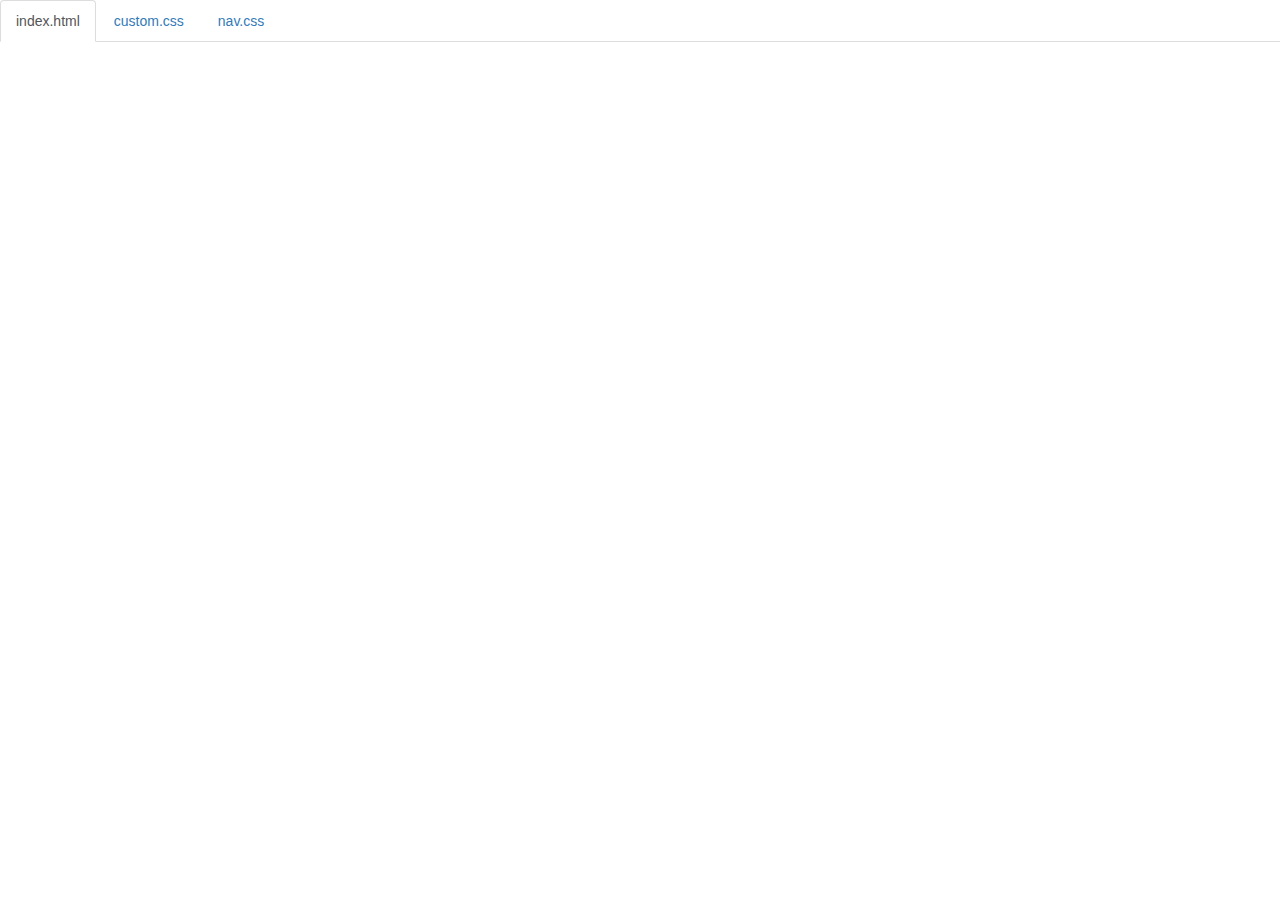
<file: code.html>
<!DOCTYPE html>
<html lang="en">

<head>
    <title>Code</title>
    <meta charset="utf-8">
    <meta name="viewport" content="width=device-width, initial-scale=1">
    <link rel="stylesheet" href="https://maxcdn.bootstrapcdn.com/bootstrap/3.3.6/css/bootstrap.min.css">
    <script src="https://ajax.googleapis.com/ajax/libs/jquery/1.12.0/jquery.min.js"></script>
    <script src="https://maxcdn.bootstrapcdn.com/bootstrap/3.3.6/js/bootstrap.min.js"></script>
    <style>
        body {
            padding-top: 50px;
        }
        
        .navbar-fixed-top {
            background-color: white;
        }
    </style>
</head>

<body>

    <div class="container-fluid">
        <ul class="nav nav-tabs navbar-fixed-top">
            <li class="active"><a href="#index">index.html</a></li>
            <li><a href="#custom">custom.css</a></li>
            <li><a href="#nav">nav.css</a></li>
        </ul>

        <!-- 
URL structure:
https://gist-it.appspot.com/github/OWNERS-USERNAME/REPO-NAME/raw/master/PATH/TO/FILE?footer=0

EXAMPLE: 
https://gist-it.appspot.com/github/bmuellerhstat/shabr/raw/master/index.html?footer=0
-->
        <div class="tab-content">
            <div id="index" class="tab-pane fade in active">
                <script src="https://gist-it.appspot.com/github/junh4533/shabr/raw/master/index.html?footer=0"></script>
            </div>
            <div id="custom" class="tab-pane fade">
                <script src="https://gist-it.appspot.com/github/junh4533/shabr/raw/master/custom.css?footer=0"></script>
            </div>
            <div id="nav" class="tab-pane fade">
                <script src="https://gist-it.appspot.com/github/junh4533/shabr/raw/master/nav.css?footer=0"></script>
            </div>

        </div>
    </div>

    <script>
        $(document).ready(function() {
            $(".nav-tabs a").click(function() {
                $(this).tab('show');
            });
            $('.nav-tabs a').on('shown.bs.tab', function(event) {
                var x = $(event.target).text(); // active tab
                var y = $(event.relatedTarget).text(); // previous tab
                $(".act span").text(x);
                $(".prev span").text(y);
            });

            // custom code font-size (uncomment below to see effect)
            $('pre').css('font-size', '16px');
        });
    </script>

</body>

</html>
</file>
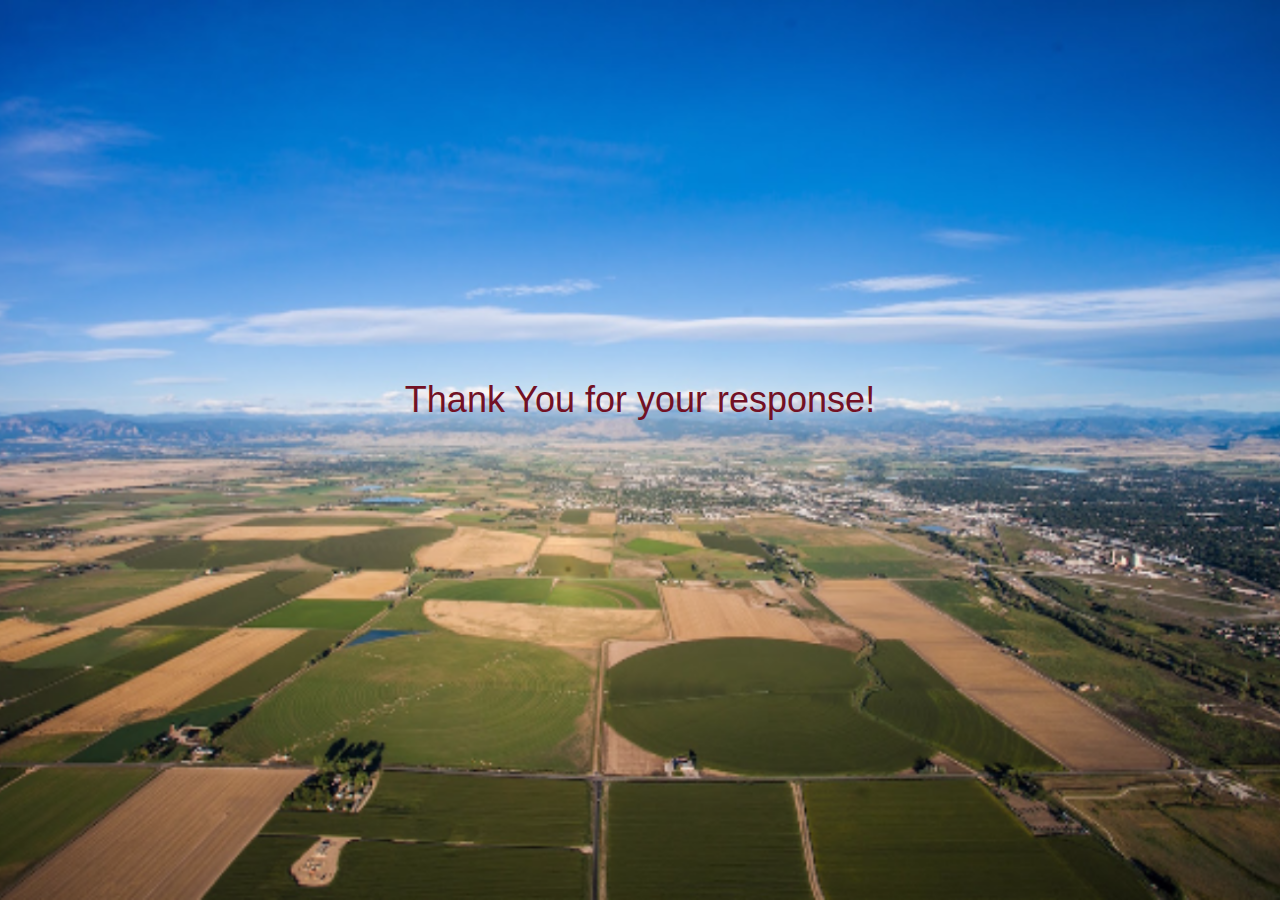
<file: form.html>
<!DOCTYPE html>
<html>

<head>
    <meta charset="UTF-8">
    <meta name="viewport" content="width=device-width, initial-scale=1, maximum-scale=1">
    <title>title</title>
    <!-- Latest compiled and minified CSS -->
    <link rel="stylesheet" href="https://maxcdn.bootstrapcdn.com/bootstrap/3.3.6/css/bootstrap.min.css">

    <!-- jQuery library -->
    <script src="https://ajax.googleapis.com/ajax/libs/jquery/1.12.0/jquery.min.js"></script>

    <!-- Latest compiled JavaScript -->
    <script src="https://maxcdn.bootstrapcdn.com/bootstrap/3.3.6/js/bootstrap.min.js"></script>
    <link rel="stylesheet" href="form.css">
</head>

<body>
    <div class="container-fluid">
        <h1>Thank You for your response!</h1>
    </div>
</body>

</html>
</file>
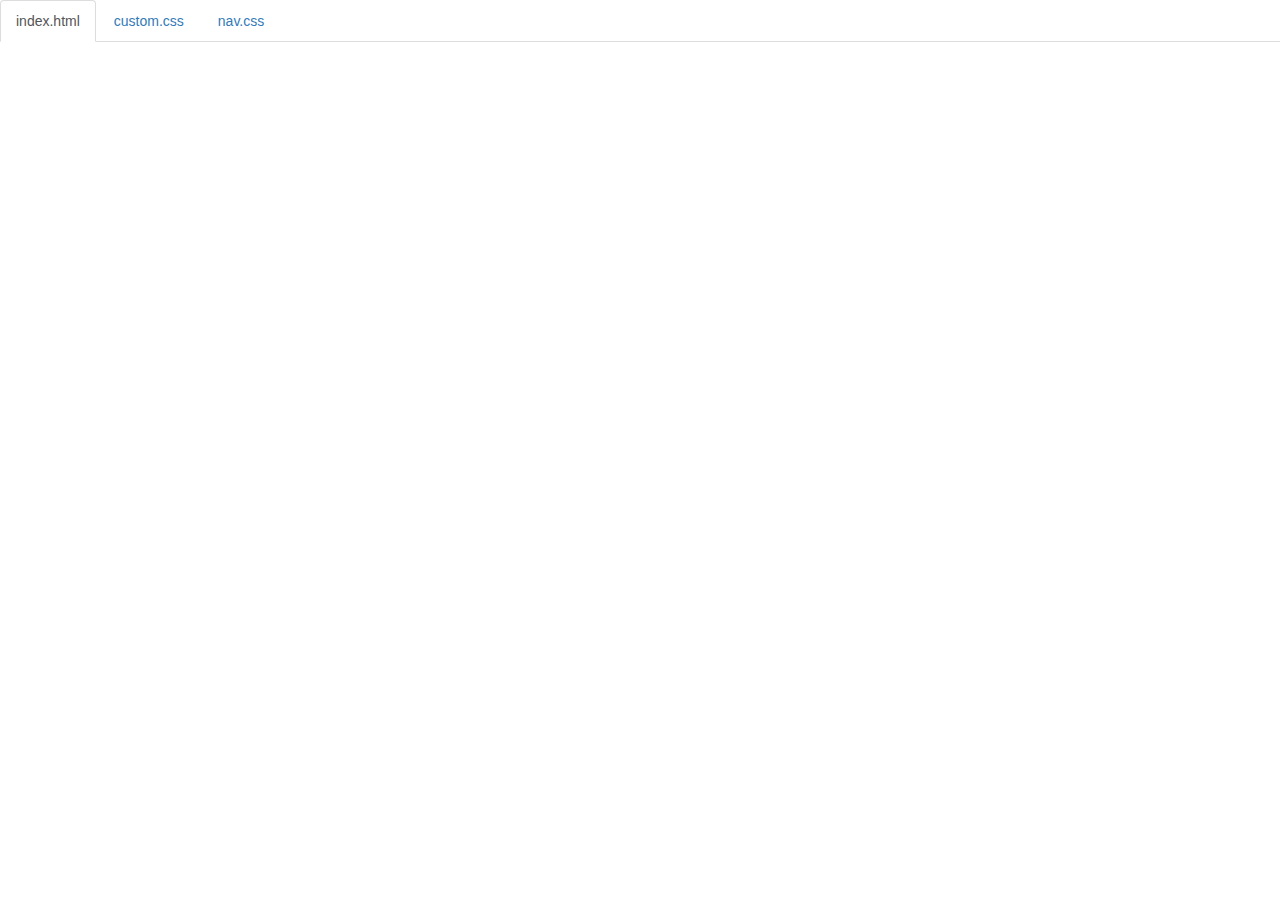
<file: example/code.html>
<!DOCTYPE html>
<html lang="en">

<head>
    <title>Code</title>
    <meta charset="utf-8">
    <meta name="viewport" content="width=device-width, initial-scale=1">
    <link rel="stylesheet" href="https://maxcdn.bootstrapcdn.com/bootstrap/3.3.6/css/bootstrap.min.css">
    <script src="https://ajax.googleapis.com/ajax/libs/jquery/1.12.0/jquery.min.js"></script>
    <script src="https://maxcdn.bootstrapcdn.com/bootstrap/3.3.6/js/bootstrap.min.js"></script>
    <style>
        body {
            padding-top: 50px;
        }
        .navbar-fixed-top {
            background-color: white;
        }
    </style>
</head>

<body>

    <div class="container-fluid">
        <ul class="nav nav-tabs navbar-fixed-top">
            <li class="active"><a href="#index">index.html</a></li>
            <li><a href="#custom">custom.css</a></li>
            <li><a href="#nav">nav.css</a></li>
        </ul>

        <div class="tab-content">
            <div id="index" class="tab-pane fade in active">
                <script src="https://gist-it.appspot.com/github/bmuellerhstat/shabr/raw/master/example/index.html?footer=0"></script>
            </div>
            <div id="custom" class="tab-pane fade">
                <script src="https://gist-it.appspot.com/github/bmuellerhstat/shabr/raw/master/example/custom.css?footer=0"></script>
            </div>
            <div id="nav" class="tab-pane fade">
                <script src="https://gist-it.appspot.com/github/bmuellerhstat/shabr/raw/master/example/nav.css?footer=0"></script>
            </div>
        </div>
    </div>

    <script>
        $(document).ready(function() {
            $(".nav-tabs a").click(function() {
                $(this).tab('show');
            });
            $('.nav-tabs a').on('shown.bs.tab', function(event) {
                var x = $(event.target).text(); // active tab
                var y = $(event.relatedTarget).text(); // previous tab
                $(".act span").text(x);
                $(".prev span").text(y);
            });
            
            // custom code font-size (uncomment below to see effect)
            $('pre').css('font-size','16px');
        });
    </script>

</body>

</html>
</file>
<file: form.css>
html,
body {
    height: 100%;
}

body {
    background: url("img/balloon-1.jpg") center;
    background-size: cover;
}

div {
    font-size: 50px;
    text-align: center;
    position: relative;
    top: 40%;
    color: #721125;
}
</file>
